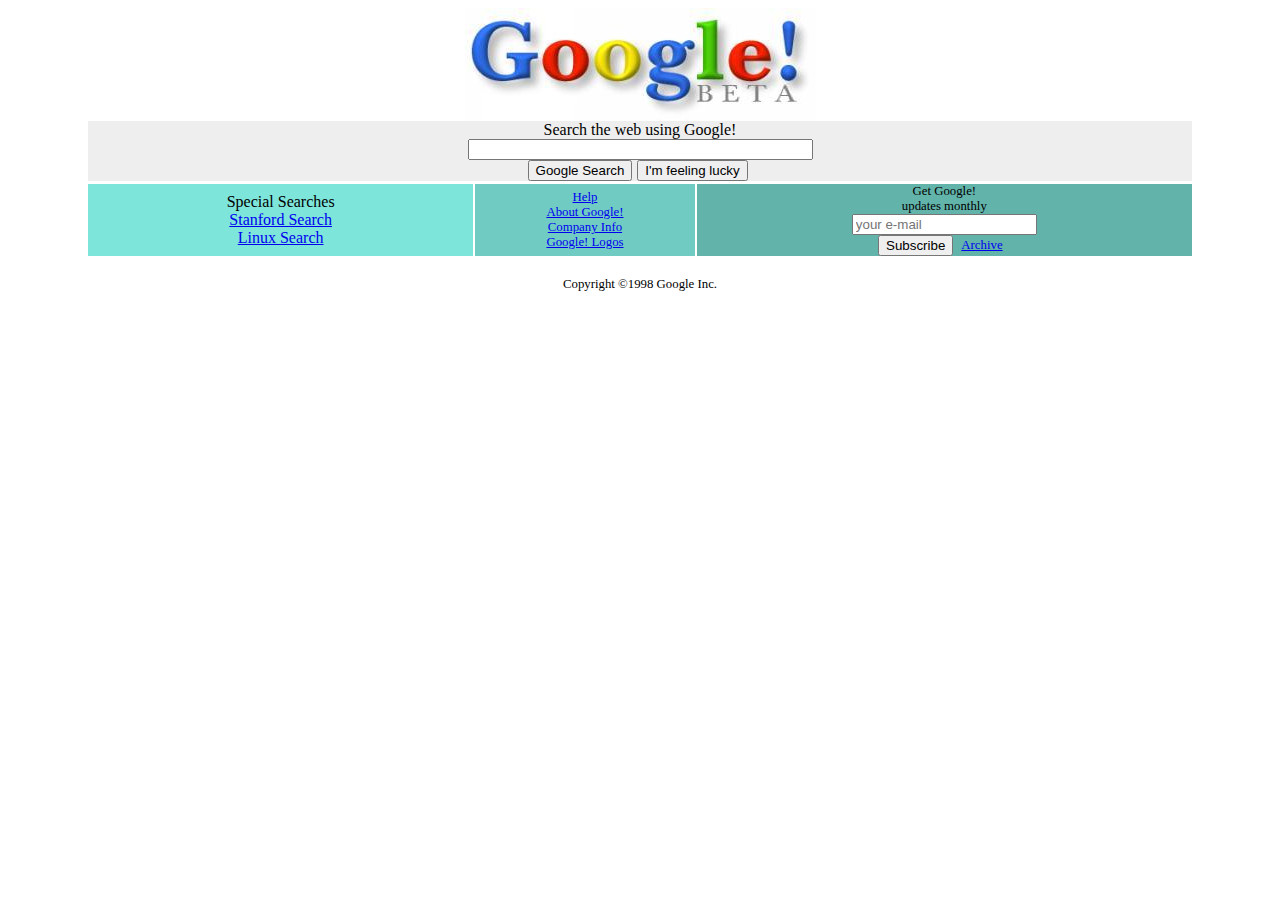
<file: Front-End 3.Hafta Ödevleri/İlk Google Tasarımını Yapma HTML_CSS Ödevi/index.html>
<!DOCTYPE html>
<html lang="en">
  <head>
    <meta charset="UTF-8" />
    <meta http-equiv="X-UA-Compatible" content="IE=edge" />
    <meta name="viewport" content="width=device-width, initial-scale=1.0" />
    <link rel="stylesheet" href="css/style.css" />
    <title>Google! | Kodluyoruz.com</title>
  </head>
  <body>
    <!-- Logo Start -->
    <div class="logo-div">
      <img src="img/google.jpeg" alt="Google" />
    </div>
    <!-- Logo End -->
    <!-- Search Start -->
    <div class="search-div">
      <p>Search the web using Google!</p>
      <div>
        <input type="text" size="40" name="txtSearch" id="txtSearch" />
      </div>
      <div class="input-button-div">
        <input
          type="button"
          value="Google Search"
          name="btnSearch"
          id="btnSearch"
        />
        <input
          type="button"
          value="I'm feeling lucky"
          name="btnLucky"
          id="btnLucky"
        />
      </div>
    </div>
    <!-- Search End -->
    <!-- Section Start -->
    <div class="section-div">
      <div class="section-first-box">
        <ul>
          <li><p>Special Searches</p></li>
          <li>
            <a
              href="https://web.archive.org/web/19990224014327/http://www.google.com/stanford"
              target="_blank"
              >Stanford Search</a
            >
          </li>
          <li>
            <a
              href="https://web.archive.org/web/19990221231654/http://www.google.com/linux"
              target="_blank"
              >Linux Search</a
            >
          </li>
        </ul>
      </div>
      <div class="section-second-box">
        <ul>
          <li>
            <a
              href="https://web.archive.org/web/19990221212930if_/http://www.google.com/help.html"
              target="_blank"
              >Help</a
            >
          </li>
          <li>
            <a href="https://about.google/" target="_blank">About Google!</a>
          </li>
          <li>
            <a
              href="https://web.archive.org/web/19990221202430if_/http://www.google.com/company.html"
              target="_blank"
              >Company Info</a
            >
          </li>
          <li>
            <a
              href="https://web.archive.org/web/19990224043535if_/http://www.google.com/stickers.html"
              target="_blank"
              >Google! Logos</a
            >
          </li>
        </ul>
      </div>
      <div class="section-third-box">
        <ul>
          <li>
            <span>Get Google!</span>
          </li>
          <li>
            <span>updates monthly</span>
          </li>
          <li>
            <input
              type="text"
              placeholder="your e-mail"
              name="txtMail"
              id="txtMail"
            />
          </li>
          <li>
            <ol class="subs-arch-div">
              <li>
                <input
                  type="button"
                  
                  name="btnMail"
                  id="btnMail"
                  value="Subscribe"
                />
              </li>
              <li>
                <a
                  href="https://web.archive.org/web/19991009030623/http://www.egroups.com/group/google-friends/"
                  target="_blank"
                  >Archive</a
                >
              </li>
            </ol>
          </li>
        </ul>
      </div>
    </div>
    <!-- Section End -->
    <!-- Footer Start -->
    <footer class="footer-div">
      <div>
        <p>Copyright ©1998 Google Inc.</p>
      </div>
    </footer>

    <!-- Footer End -->
  </body>
</html>
</file>
<file: Front-End 3.Hafta Ödevleri/İlk Google Tasarımını Yapma HTML_CSS Ödevi/css/style.css>
body {
    background-color: #ffffff;
    font-size: 0.8rem;
  }
  
  .logo-div {
    display: flex;
    justify-content: center;
  }
  
  .logo-div img {
    width: 351px;
    height: 113px;
  }
  
  .search-div {
    display: flex;
    flex-direction: column;
    align-items: center;
    background-color: #eeeeee;
    margin: 0 5rem;
  }
  
  .search-div p {
    margin: 0;
    font-size: 1rem;
  }
  
  .input-button-div {
    display: flex;
    flex-direction: row;
  }
  
  .input-button-div input {
    margin-right: 0.3rem;
  }
  
  .section-div {
    display: flex;
    flex-direction: row;
    justify-content: center;
    margin: 0 5rem;
  }
  
  .section-first-box {
    display: flex;
    justify-content: center;
    flex: 0 1 35%;
    background-color: #7ee5da;
    margin: 0.2rem 0.1rem 0.2rem 0;
  }
  
  .section-first-box ul,
  .section-second-box ul,
  .section-third-box ul {
    display: flex;
    flex-direction: column;
    justify-content: center;
    align-items: center;
    list-style-type: none;
    padding: 0;
    margin: 0;
  }
  
  .section-first-box ul li p {
    font-size: 1rem;
    margin: 0;
  }
  .section-first-box ul li a {
    font-size: 1rem;
  }
  
  .section-second-box {
    display: flex;
    justify-content: center;
    flex: 0 1 20%;
    background-color: #70ccc2;
    margin: 0.2rem 0 0.2rem 0;
  }
  
  .section-third-box {
    display: flex;
    justify-content: center;
    flex: 0 1 45%;
    background-color: #62b3aa;
    margin: 0.2rem 0 0.2rem 0.1rem;
  }
  
  .subs-arch-div {
    list-style-type: none;
    padding: 0;
    display: flex;
    flex-direction: row;
    justify-content: center;
    align-items: center;
  }
  
  .subs-arch-div li {
    margin: 0 0.5rem 0 0;
  }
  
  .footer-div {
    display: flex;
    justify-content: center;
    margin: 0.3rem 0;
  }
</file>
